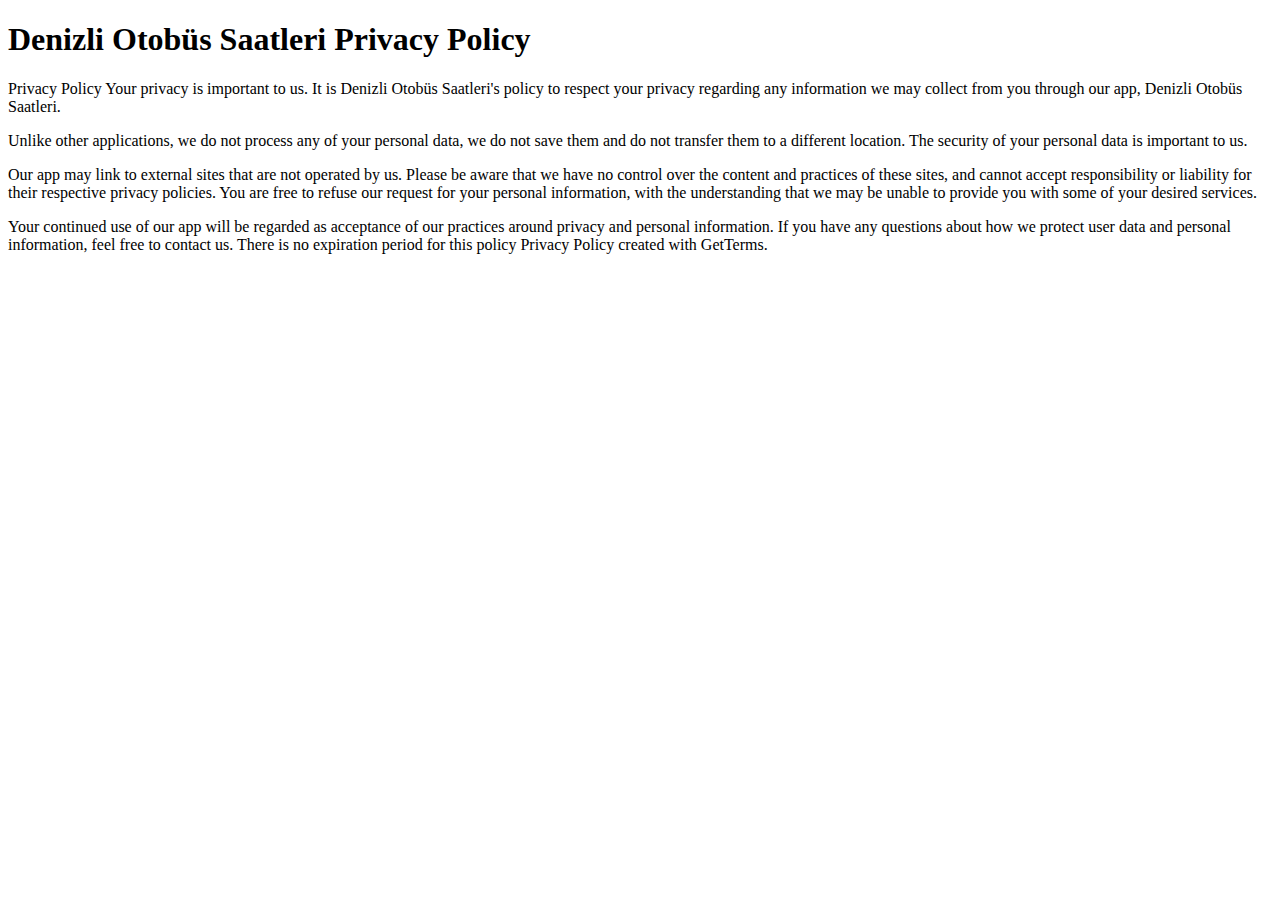
<file: DenizliOtobusSaatleriPrivacy.html>
<!DOCTYPE html>
<html>
<body>

<h1>Denizli Otobüs Saatleri Privacy Policy</h1>
<p>Privacy Policy Your privacy is important to us. It is Denizli Otobüs Saatleri's policy to respect your
privacy regarding any information we may collect from you through our app, Denizli Otobüs
Saatleri.</p>

<p>Unlike other applications, we do not process any of your personal data, we do not save them
and do not transfer them to a different location. The security of your personal data is important
to us.</p>

<p>Our app may link to external sites that are not operated by us. Please be aware that we have no
control over the content and practices of these sites, and cannot accept responsibility or liability
for their respective privacy policies. You are free to refuse our request for your personal
information, with the understanding that we may be unable to provide you with some of your
desired services.</p>


<p>Your continued use of our app will be regarded as acceptance of our practices around privacy
and personal information. If you have any questions about how we protect user data and
personal information, feel free to contact us.
There is no expiration period for this policy
Privacy Policy created with GetTerms.</p>

</body>
</html>
</file>
